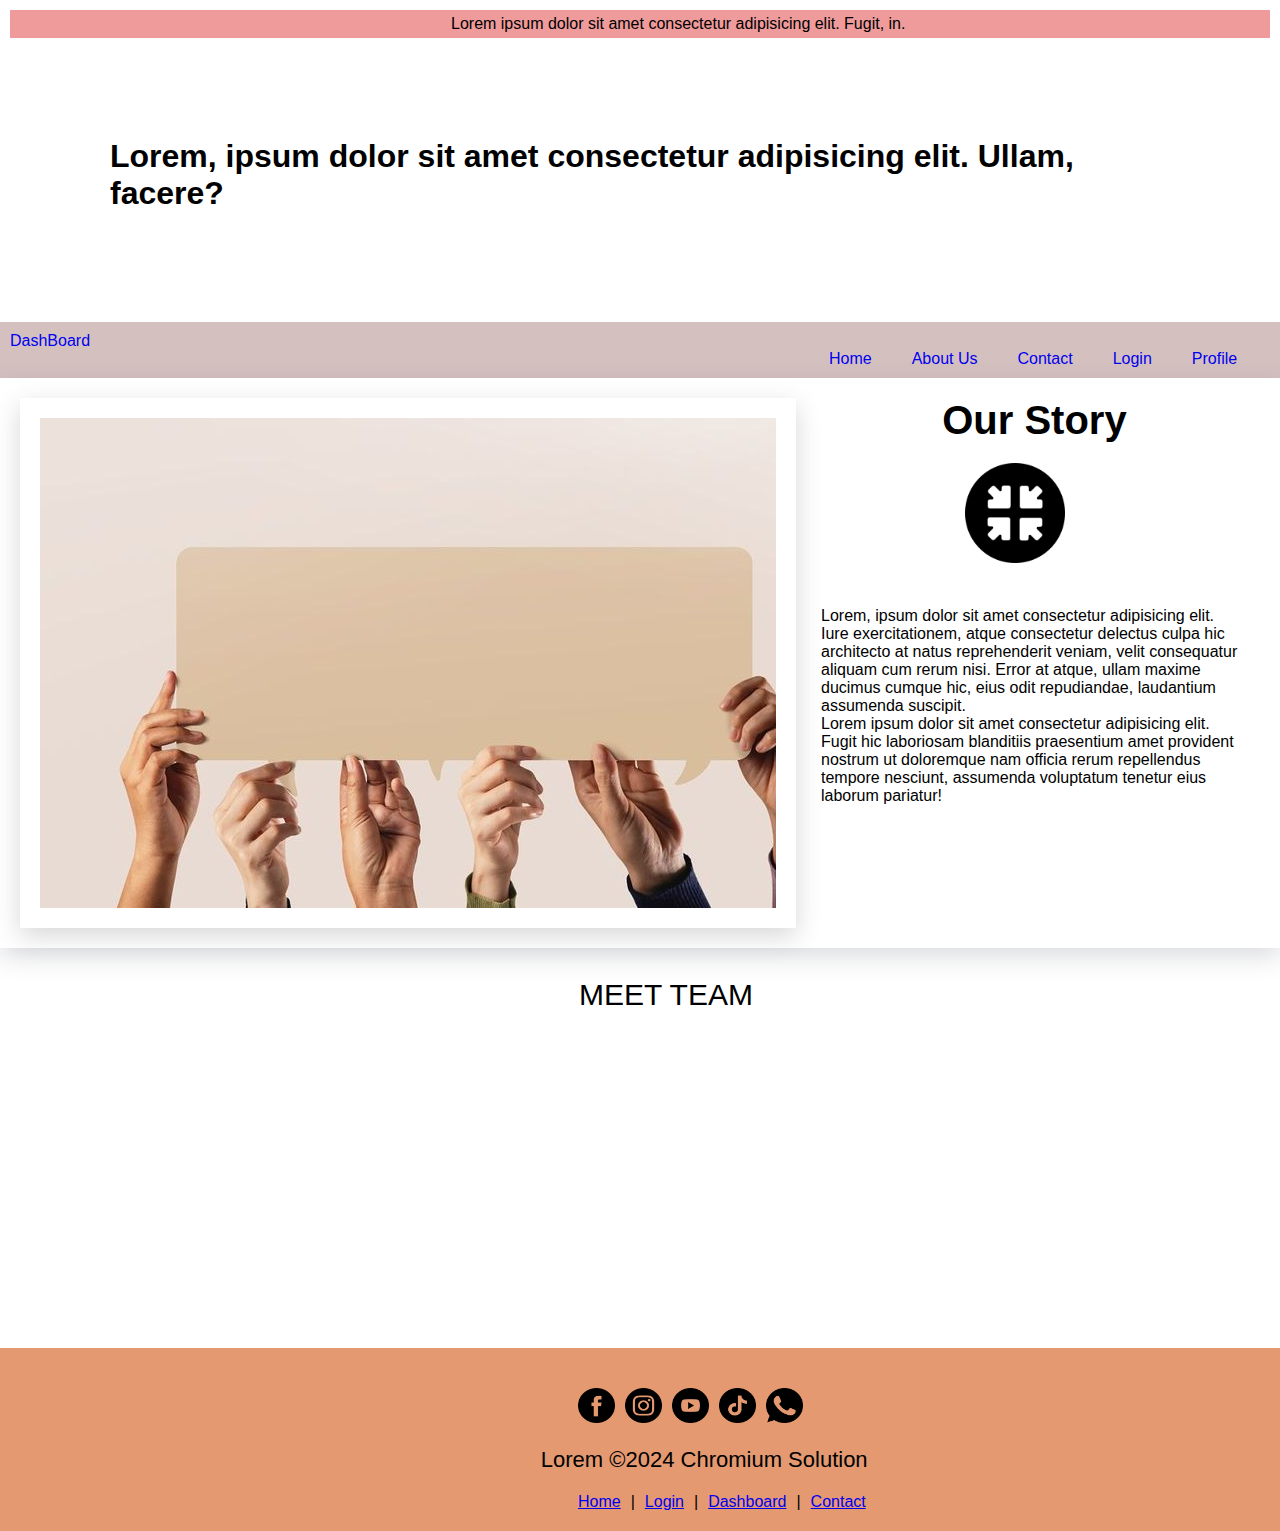
<file: about.html>
<!DOCTYPE html>
<html lang="en">
<head>
    <meta charset="UTF-8">
    <meta name="viewport" content="width=device-width, initial-scale=1.0">
    <title>About Us</title>
    <link rel="stylesheet" href="./style.css">
    <link rel="stylesheet" href="./about.css">
</head>
<body>
    <header>
        <div class="banner">Lorem ipsum dolor sit amet consectetur adipisicing elit. Fugit, in.</div>
        <h1>Lorem, ipsum dolor sit amet consectetur adipisicing elit. Ullam, facere?</h1>
    </header>
    <nav>
        <a style="text-decoration: none;" href="./dashboard.html">DashBoard</a>
        <div class="right-nav">
            <a style="text-decoration: none;"href="./index.html">Home</a>
            <a style="text-decoration: none;"href="./about.html">About  Us</a>
            <a style="text-decoration: none;"href="./contact.html">Contact</a>
            <a style="text-decoration: none;"href="./login.html">Login </a>
            <a style="text-decoration: none;"href="./profile.html">Profile</a>
        </div>
    </nav>


    <section>
        <article>
            <img src="./images/Peaceful, Human Rights and Freedom to Speak and Expression_ Grou.jpg " style="padding: 20px;   box-shadow: rgba(53, 55, 58, 0.2) 0px 8px 24px;">
            <div>
                <h3>Our Story</h3>
                <img src="./images/pngegg.png" class="logo">
                <p style="padding: 40px 15px;">Lorem, ipsum dolor sit amet consectetur adipisicing elit. Iure exercitationem, atque consectetur delectus culpa hic architecto at natus reprehenderit veniam, velit consequatur aliquam cum rerum nisi. Error at atque, ullam maxime ducimus cumque hic, eius odit repudiandae, laudantium assumenda suscipit.
                <br>
            Lorem ipsum dolor sit amet consectetur adipisicing elit. Fugit hic laboriosam blanditiis praesentium amet provident nostrum ut doloremque nam officia rerum repellendus tempore nesciunt, assumenda voluptatum tenetur eius laborum pariatur!</p>
            </div>
          
        </article>

        <div class="meetteam">
            <h2>MEET TEAM</h2>
        </div>

    </section>

    <footer>
        <div class="socialmedia-icons">
 
             <a href=""><img src="./images/facebook_2168281.png" class="social-icons"></a>
             <a href=""><img src="./images/instagram_1384015.png" class="social-icons"></a>
             <a href=""><img src="./images/youtube_4494467.png" class="social-icons"></a>
             <a href=""><img src="./images/tiktok_3116491.png" class="social-icons"></a>
             <a href=""><img src="./images/whatsapp_733641.png" class="social-icons"></a>
 
        </div>
        <div class="copyright">
            Lorem &copy;2024 Chromium Solution
         </div>
        <div class="footer-navigations">
             <a href="./index.html">Home</a>|
             <a href="./login.html">Login</a>|
             <a href="./dashboard.html"> Dashboard</a>|
             <a href="./contact.html">Contact</a>
        </div>
     </footer>
</body>
</html>
</file>
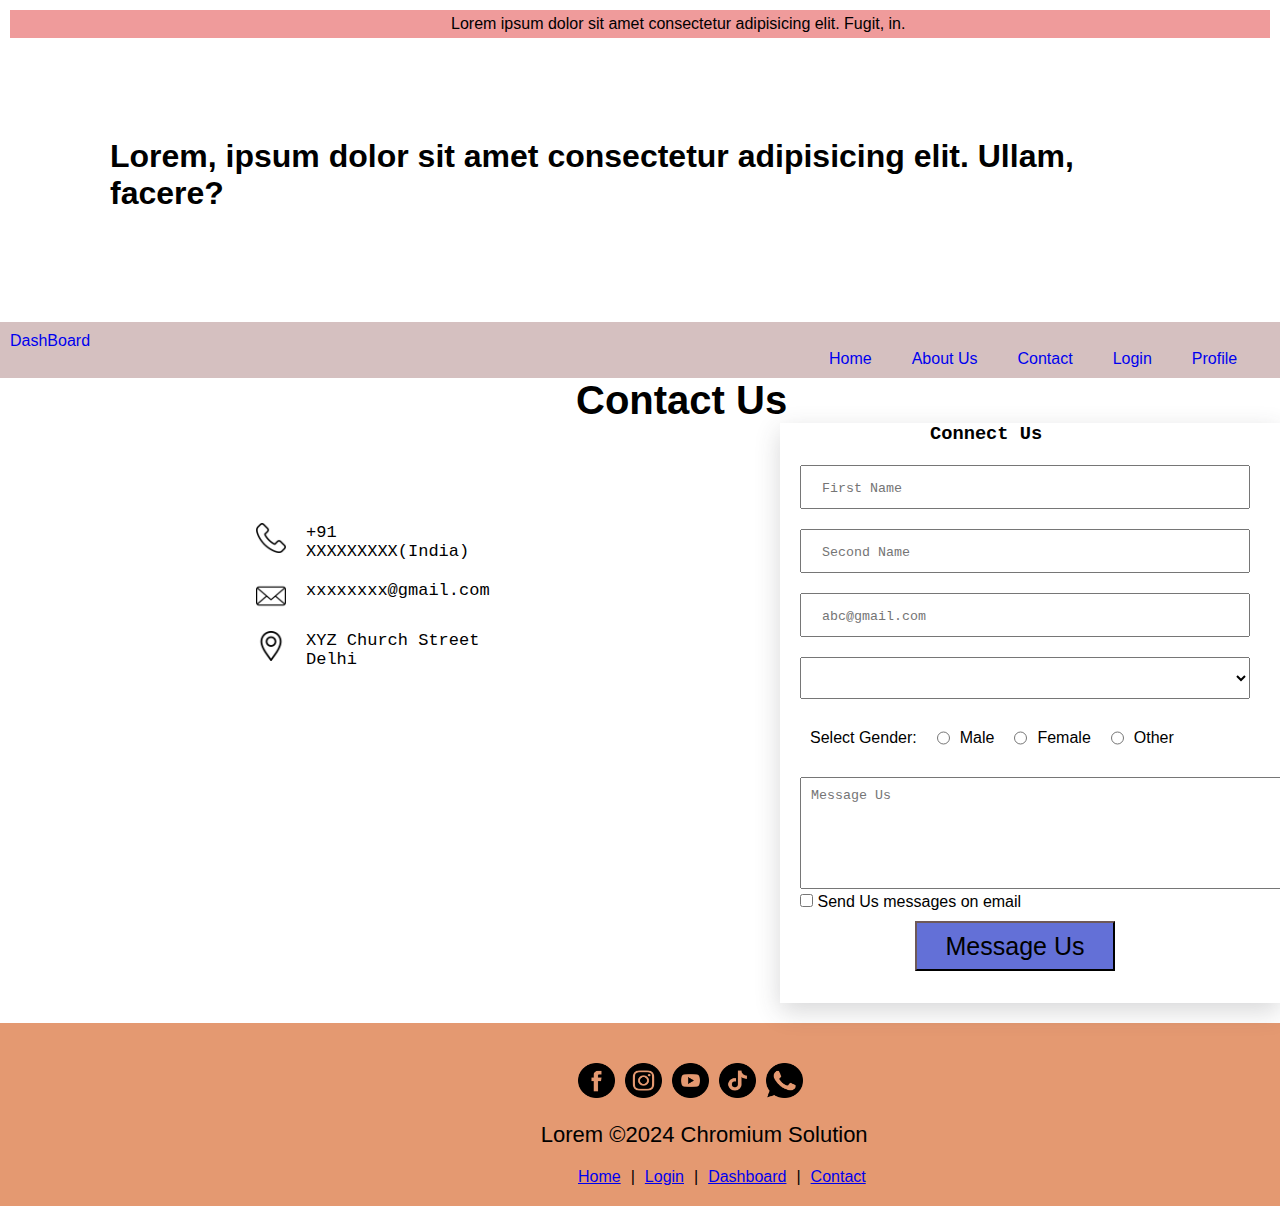
<file: contact.html>
<!DOCTYPE html>
<html lang="en">
<head>
    <meta charset="UTF-8">
    <meta name="viewport" content="width=device-width, initial-scale=1.0">
    <title>Contact Us</title>
    <link rel="stylesheet" href="./style.css">
    <link rel="stylesheet" href="./contact.css">

</head>
<body>
    <header>
        <div class="banner">Lorem ipsum dolor sit amet consectetur adipisicing elit. Fugit, in.</div>
        <h1>Lorem, ipsum dolor sit amet consectetur adipisicing elit. Ullam, facere?</h1>
    </header>
    <nav>
        <a style="text-decoration: none;" href="./dashboard.html">DashBoard</a>
        <div class="right-nav">
            <a style="text-decoration: none;"href="./index.html">Home</a>
            <a style="text-decoration: none;"href="./about.html">About  Us</a>
            <a style="text-decoration: none;"href="./contact.html">Contact</a>
            <a style="text-decoration: none;"href="./login.html">Login </a>
            <a style="text-decoration: none;"href="./profile.html">Profile</a>
        </div>
    </nav>

    <main>
        <h2>Contact Us</h2>
        <section>
            <div class="contact-part">
                <ul>
                    <li>
                        <img src="./images/telephone.png" class="image">+91 XXXXXXXXX(India)
                    </li>
                    <li>
                        <img src="./images/mail.png" class="image">   xxxxxxxx@gmail.com
                    </li>
                    <li>
                        <img src="./images/location.png" class="image">  XYZ Church Street<br>Delhi
                    </li>
                </ul>
                
            </div>
            <div class="form-part">

                <h3>Connect Us</h3>
                    <form class="inputfields">
                        <input type="text" placeholder="First Name" style="padding: 20px; margin-bottom: 20px ;" >
                        <input type="text" placeholder="Second Name" style="padding: 20px;  margin-bottom: 20px ;">
                        <input type="email" placeholder="abc@gmail.com" style="padding: 20px;  margin-bottom: 20px ;">
                        <select name="country" id="country" placeholder="abc@gmail.com" style="padding: 20px;  margin-bottom: 20px ;" >
                            <option value="Afghanistan">Afghanistan</option>
                            <option value="Bangladesh">Bangladesh</option>
                            <option value="Canada">Canada</option>
                            <option value="France">France</option>
                            <option value="Germany">Germany</option>
                            <option value="India">India</option>
                        </select>

                        <div class="radiobtn-gender"  style="padding: 10px;  margin-bottom: 20px ;" >
                        <label for="radiobtn-gender"> Select Gender: </label><br>
                                <input type="radio" id="Male" name="gender"value="Male">
                                <label for="Male">Male</label><br>
                                <input type="radio" id="Female" name="gender" value="Female">
                                <label for="Female">Female</label><br>
                                <input type="radio" id="other"name="gender" value="other">
                                <label for="other">Other</label>
                        </div> 
                      
                         <textarea type="text" name="message" rows="6" cols="62" placeholder="Message Us"style="padding:10px;"></textarea> 
                        
                        <input type="checkbox" id="checkbox" name="checkbox">
                        <label for="checkbox"> Send Us messages on email</label><br>
                        <button class="submitbutton">
                            Message Us
                        </button>
                 </form>
                



            </div>
        </section>

    </main>



    <footer>
        <div class="socialmedia-icons">
 
             <a href=""><img src="./images/facebook_2168281.png" class="social-icons"></a>
             <a href=""><img src="./images/instagram_1384015.png" class="social-icons"></a>
             <a href=""><img src="./images/youtube_4494467.png" class="social-icons"></a>
             <a href=""><img src="./images/tiktok_3116491.png" class="social-icons"></a>
             <a href=""><img src="./images/whatsapp_733641.png" class="social-icons"></a>
 
        </div>
        <div class="copyright">
            Lorem &copy;2024 Chromium Solution
         </div>
        <div class="footer-navigations">
             <a href="./index.html">Home</a>|
             <a href="./login.html">Login</a>|
             <a href="./dashboard.html"> Dashboard</a>|
             <a href="./contact.html">Contact</a>
        </div>
     </footer>
</body>
</html>
</file>
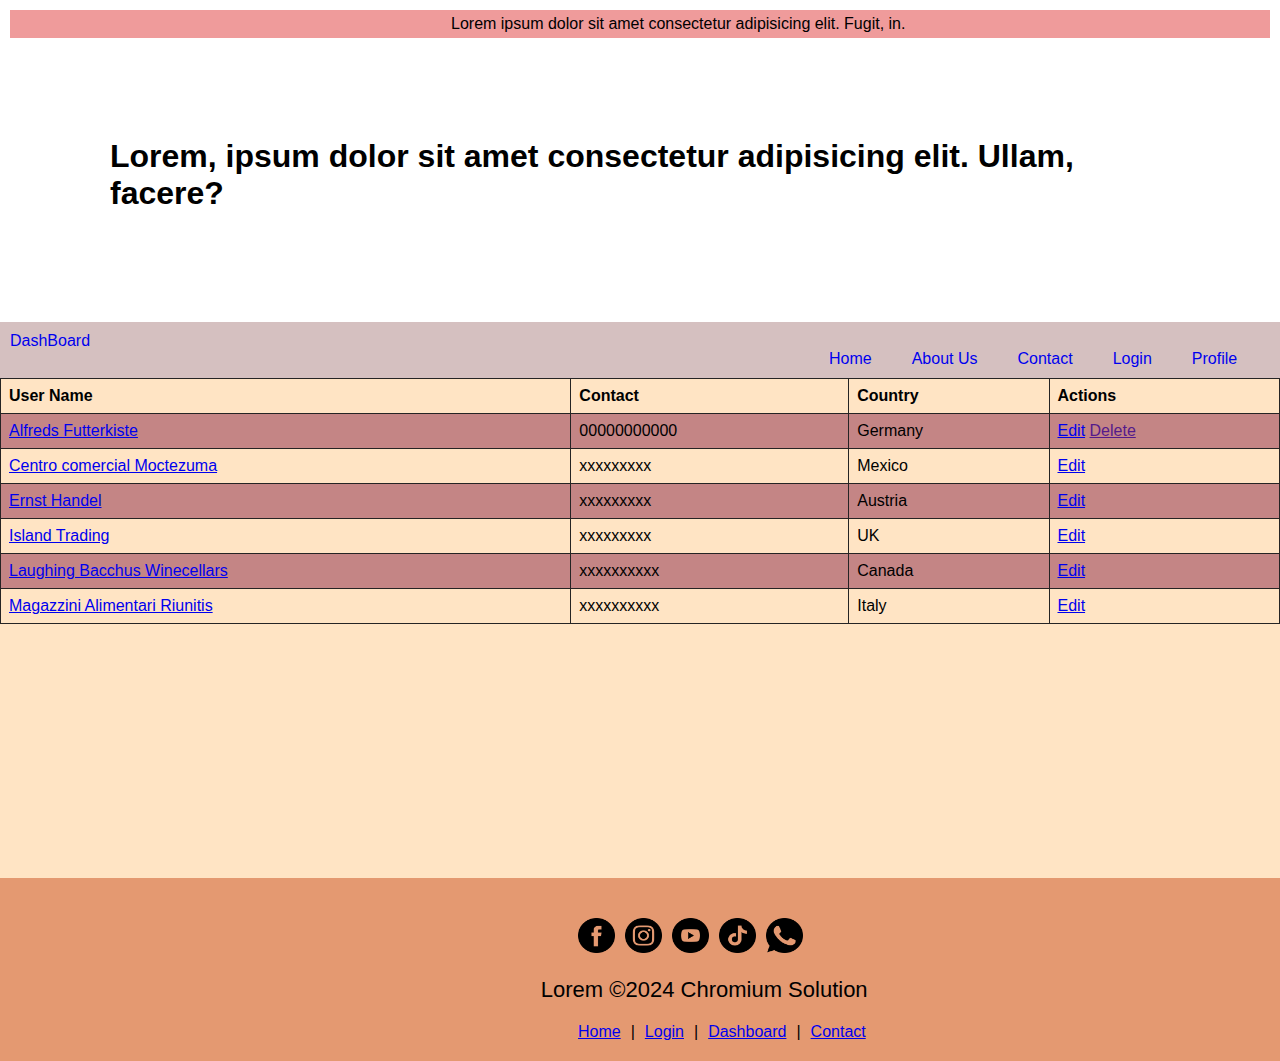
<file: dashboard.html>
<!DOCTYPE html>
<html lang="en">
<head>
    <meta charset="UTF-8">
    <meta name="viewport" content="width=device-width, initial-scale=1.0">
    <title>Dashboard</title>
    <link rel="stylesheet" href="./style.css">
    <link rel="stylesheet" href="./dashboard.css">
</head>
<body>
    <header>
        <div class="banner">Lorem ipsum dolor sit amet consectetur adipisicing elit. Fugit, in.</div>
        <h1>Lorem, ipsum dolor sit amet consectetur adipisicing elit. Ullam, facere?</h1>
    </header>
    <nav>
        <a style="text-decoration: none;" href="./dashboard.html">DashBoard</a>
        <div class="right-nav">
            <a style="text-decoration: none;"href="./index.html">Home</a>
            <a style="text-decoration: none;"href="./about.html">About  Us</a>
            <a style="text-decoration: none;"href="./contact.html">Contact</a>
            <a style="text-decoration: none;"href="./login.html">Login </a>
            <a style="text-decoration: none;"href="./profile.html">Profile</a>
        </div>
    </nav>
    <section>
        <table>
            <tr>
              <th>User Name</th>
              <th>Contact</th>
              <th>Country</th>
              <th>Actions</th>
            </tr>
            <tr>
              <td><a href="./view.html">Alfreds Futterkiste</a></td>
              <td>00000000000</td>
              <td>Germany</td>
              <td><a href="./editview.html">Edit</a> <a href="">Delete</a></td>
              
            </tr>
            <tr>
              <td><a href="./view.html">Centro comercial Moctezuma</a></td>
              <td>xxxxxxxxx</td>
              <td>Mexico</td>
              <td><a href="./editview.html">Edit</a></td>
            </tr>
            <tr>
              <td><a href="./view.html">Ernst Handel</a></td>
              <td>xxxxxxxxx</td>
              <td>Austria</td>
              <td><a href="./editview.html">Edit</a></td>
            </tr>
            <tr>
              <td><a href="./view.html">Island Trading</a></td>
              <td>xxxxxxxxx</td>
              <td>UK</td>
              <td><a href="./editview.html">Edit</a></td>
            </tr>
            <tr>
              <td><a href="./view.html">Laughing Bacchus Winecellars</a></td>
              <td>xxxxxxxxxx</td>
              <td>Canada</td>
              <td><a href="./editview.html">Edit</a></td>
            </tr>
            <tr>
              <td><a href="./view.html">Magazzini Alimentari Riunitis</a></td>
              <td>xxxxxxxxxx</td>
              <td>Italy</td>
              <td><a href="./editview.html">Edit</a></td>
            </tr>
          </table>
    </section>
    <footer>
        <div class="socialmedia-icons">
 
             <a href=""><img src="./images/facebook_2168281.png" class="social-icons"></a>
             <a href=""><img src="./images/instagram_1384015.png" class="social-icons"></a>
             <a href=""><img src="./images/youtube_4494467.png" class="social-icons"></a>
             <a href=""><img src="./images/tiktok_3116491.png" class="social-icons"></a>
             <a href=""><img src="./images/whatsapp_733641.png" class="social-icons"></a>
 
        </div>
        <div class="copyright">
            Lorem &copy;2024 Chromium Solution
         </div>
        <div class="footer-navigations">
             <a href="./index.html">Home</a>|
             <a href="./login.html">Login</a>|
             <a href="./dashboard.html"> Dashboard</a>|
             <a href="./contact.html">Contact</a>
        </div>
     </footer>
</body>
</html>
</file>
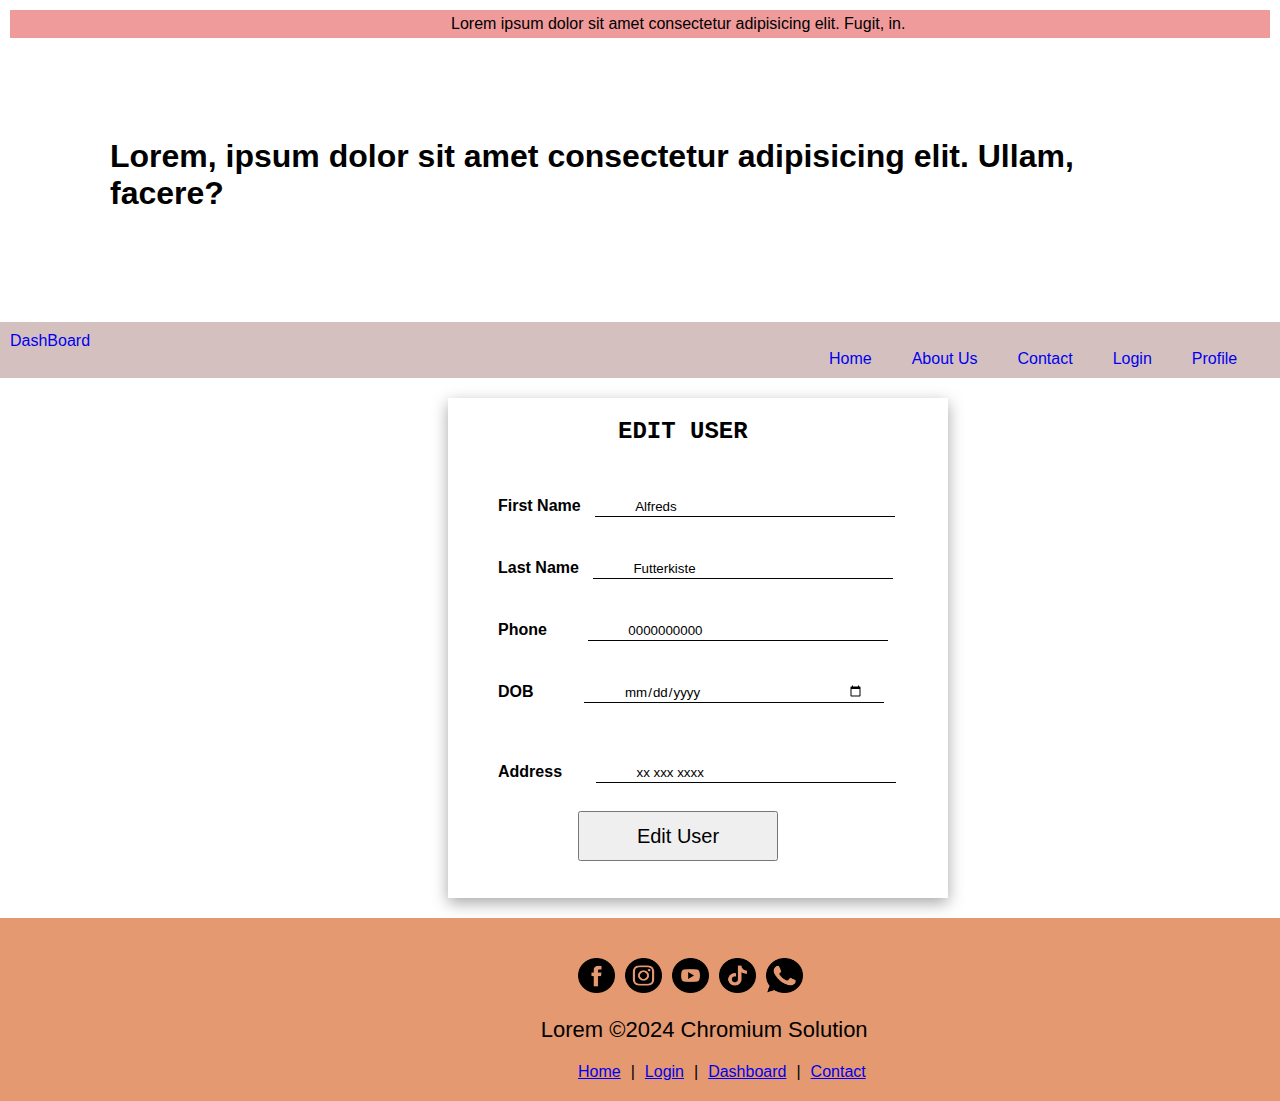
<file: editview.html>
<!DOCTYPE html>
<html lang="en">
<head>
    <meta charset="UTF-8">
    <meta name="viewport" content="width=device-width, initial-scale=1.0">
    <title>Edit View</title>

</head>
<body> <link rel="stylesheet" href="./style.css">
    <link rel="stylesheet" href="./editview.css">
   

</head>
<body>
    <header>
        <div class="banner">Lorem ipsum dolor sit amet consectetur adipisicing elit. Fugit, in.</div>
        <h1>Lorem, ipsum dolor sit amet consectetur adipisicing elit. Ullam, facere?</h1>
    </header>
    <nav>
        <a style="text-decoration: none;" href="./dashboard.html">DashBoard</a>
        <div class="right-nav">
            <a style="text-decoration: none;"href="./index.html">Home</a>
            <a style="text-decoration: none;"href="./about.html">About  Us</a>
            <a style="text-decoration: none;"href="./contact.html">Contact</a>
            <a style="text-decoration: none;"href="./login.html">Login </a>
            <a style="text-decoration: none;"href="./profile.html">Profile</a>
        </div>
    </nav>

    <section>
        <h2 style="padding-left: 30%; padding-bottom: 20px; font-family: 'Courier New', Courier, monospace;">EDIT USER </h2>
        <form action="#">
            <div class="data">
                <Label for="FirstName"><b>First Name</b> </Label>
                <input type="text" required value="Alfreds">
            </div>
            <div class="data">
                <Label for="LastName"><b>Last Name</b> </Label>
                <input type="text" value="Futterkiste" required>
            </div>
            <div class="data">
                <Label for="Phone"><b>Phone</b></Label>
                <input type="tel" pattern="[0-9]{10}"
                placeholder="Enter mobile number" value="0000000000" required>
            </div>
            <div class="data">
                <label for="DOB"><b>DOB</b> </label>
                <input type="date" id="DOB" name="DOB" value="01-01-2001"><br><br>
            </div>
            <div class="data">
                <label for="Address"><B>Address</B></label>
                <input type="text" value="xx xxx xxxx" style="margin-left: 30px;"><br><br>
            </div>
            <div class="btn">
                <button type="submit">Edit User</button>
            </div>
        </form>
    </section>



    <footer>
        <div class="socialmedia-icons">
 
             <a href=""><img src="./images/facebook_2168281.png" class="social-icons"></a>
             <a href=""><img src="./images/instagram_1384015.png" class="social-icons"></a>
             <a href=""><img src="./images/youtube_4494467.png" class="social-icons"></a>
             <a href=""><img src="./images/tiktok_3116491.png" class="social-icons"></a>
             <a href=""><img src="./images/whatsapp_733641.png" class="social-icons"></a>
 
        </div>
        <div class="copyright">
            Lorem &copy;2024 Chromium Solution
         </div>
        <div class="footer-navigations">
             <a href="./index.html">Home</a>|
             <a href="./login.html">Login</a>|
             <a href="./dashboard.html"> Dashboard</a>|
             <a href="./contact.html">Contact</a>
        </div>
     </footer>
</body>
</html>
</file>
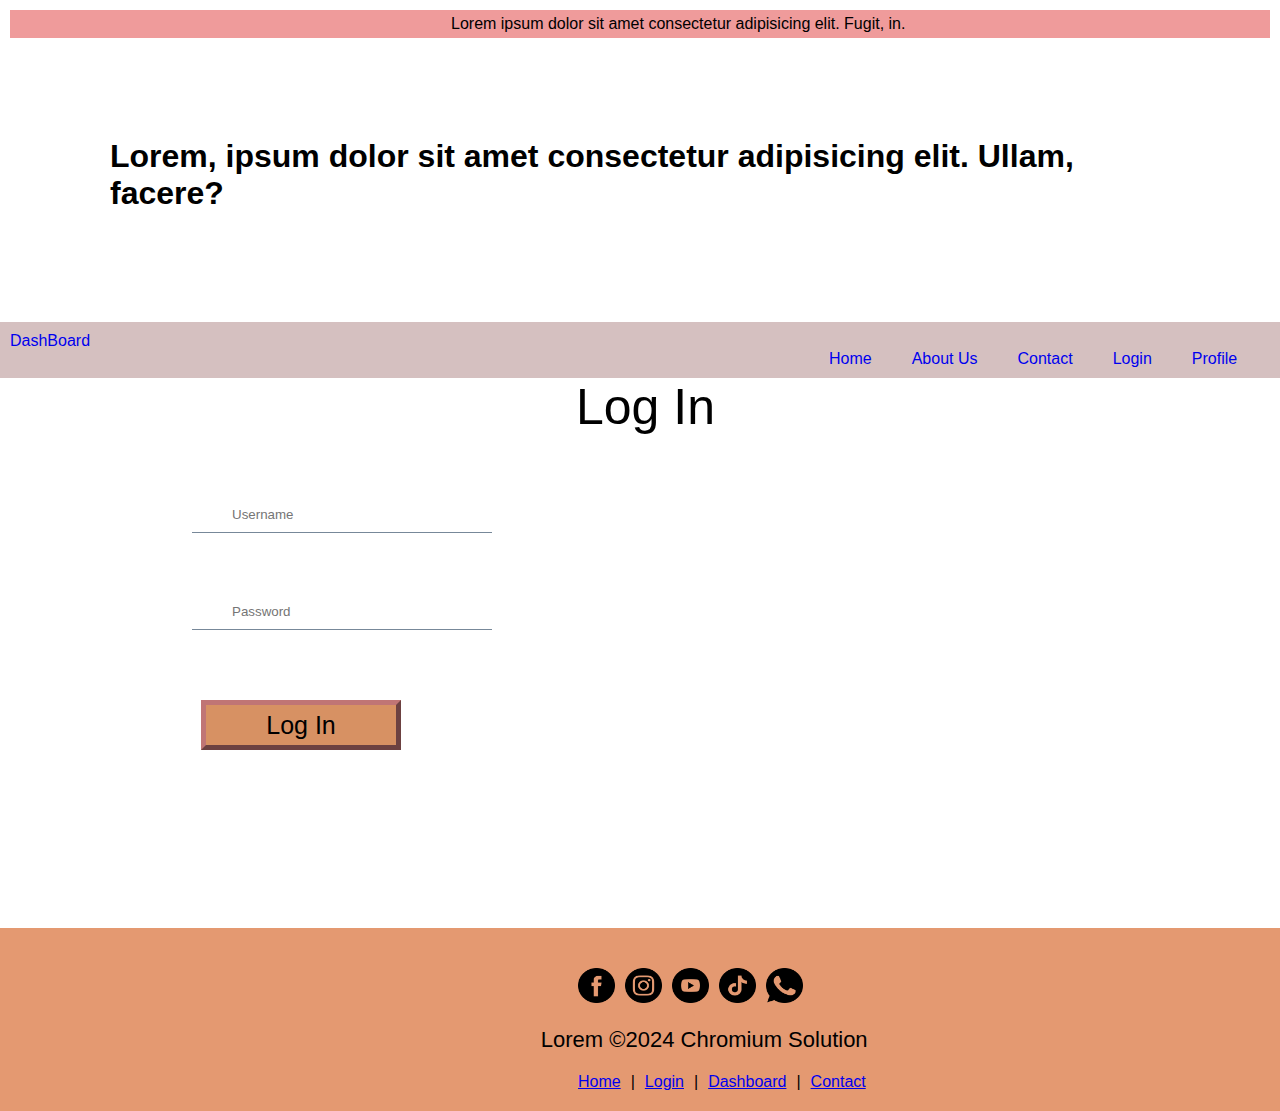
<file: login.html>
<!DOCTYPE html>
<html lang="en">
<head>
    <meta charset="UTF-8">
    <meta name="viewport" content="width=device-width, initial-scale=1.0">
    <title>Document</title>
    <link rel="stylesheet" href="./style.css">
    <link rel="stylesheet" href="./login.css">
</head>
<body>
    <header>
        <div class="banner">Lorem ipsum dolor sit amet consectetur adipisicing elit. Fugit, in.</div>
        <h1>Lorem, ipsum dolor sit amet consectetur adipisicing elit. Ullam, facere?</h1>
    </header>
    <nav>
        <a style="text-decoration: none;" href="./dashboard.html">DashBoard</a>
        <div class="right-nav">
            <a style="text-decoration: none;"href="./index.html">Home</a>
            <a style="text-decoration: none;"href="./about.html">About  Us</a>
            <a style="text-decoration: none;"href="./contact.html">Contact</a>
            <a style="text-decoration: none;"href="./login.html">Login </a>
            <a style="text-decoration: none;"href="./profile.html">Profile</a>
        </div>
    </nav>

    <main>
        <h2 style="font-size: 50px; font-weight: 400; padding-left: 45%;">Log In</h1>
        <section>
            <article>
                <div class="col username">
                    <input type="text" class="inputfield username" placeholder="Username">
                    
                <div class="col password">
                    <input type="text" class="inputfield password" placeholder="Password">

                </div>
                
                <button class="submitbutton">
                    Log In
                </Button>
            </article>
            
            <div class="socialmedialogin">
                <a></a>
            </div>
        </section>

    </main>




    <footer>
        <div class="socialmedia-icons">
 
             <a href=""><img src="./images/facebook_2168281.png" class="social-icons"></a>
             <a href=""><img src="./images/instagram_1384015.png" class="social-icons"></a>
             <a href=""><img src="./images/youtube_4494467.png" class="social-icons"></a>
             <a href=""><img src="./images/tiktok_3116491.png" class="social-icons"></a>
             <a href=""><img src="./images/whatsapp_733641.png" class="social-icons"></a>
 
        </div>
        <div class="copyright">
            Lorem &copy;2024 Chromium Solution
         </div>
        <div class="footer-navigations">
             <a href="./index.html">Home</a>|
             <a href="./login.html">Login</a>|
             <a href="./dashboard.html"> Dashboard</a>|
             <a href="./contact.html">Contact</a>
        </div>
     </footer>
</body>
</html>
</file>
<file: style.css>
*,
*::before,
*::after {
  box-sizing: border-box;
  margin: 0;
  padding: 0;
  font-family:'Gill Sans', 'Gill Sans MT', Calibri, 'Trebuchet MS', sans-serif;
}
.banner{
    background-color: rgb(239, 155, 155);
    padding: 5px;
    padding-left:35% ;
}
header{
    background-color:white;
    padding: 10px;
}
header h1{
    padding: 100px;
}
nav{
    background-color: rgb(213, 192, 192);
    padding: 10px;
    display: flex;
    flex-wrap: wrap;
    align-items: center;

}
.right-nav{
    padding-left: 65%;
    display:flex;
    flex-wrap: wrap;
    gap:40px;
   
} 


/*footer*/
footer{
   padding: 20px;
    background-color: rgb(228, 153, 113);
  
}
.socialmedia-icons{
    display: flex;
    gap: 10px;
    padding:20px 40px 20px 45% ;
    flex-direction: row;
    flex-wrap: wrap;
}
.social-icons{
    width: 37px;
    height: 35px;
}
.copyright{
    padding-left:42% ;
    font-size: 22px;
}
.footer-navigations{
    padding-top: 20px;
    padding-left: 45%;
    display: flex;
    gap:10px;
}
</file>
<file: about.css>
article{
    display: flex;
    gap:10px;
}
article {
    padding: 20px;
    box-shadow: rgba(68, 76, 88, 0.2) 0px 8px 24px;


}
h3{
    font-size: 40px;
    margin-left: 30%;
    margin-bottom: 20px;
}
.logo{
    width:100px;
    height: 100px;
    margin-left: 35%;
}
.meetteam{
    height: 400px;
    padding: 30px;
    box-shadow: rgba(0, 0, 0, 0.09) 0px 2px 1px, rgba(0, 0, 0, 0.09) 0px 4px 2px, rgba(0, 0, 0, 0.09) 0px 8px 4px, rgba(0, 0, 0, 0.09) 0px 16px 8px, rgba(0, 0, 0, 0.09) 0px 32px 16px;
}
.meetteam h2{
    font-weight: 500;
    padding-left: 45%;
    font-size: 30px;
}
</file>
<file: contact.css>
h2{
 font-size: 40px;
 margin-left: 45%;
}
section{
    display:flex;
}
.contact-part{
 margin:100px 20px 40px 20%;
}
.form-part{
    box-shadow: rgba(53, 55, 58, 0.2) 0px 8px 24px;
    width: 500px;
    height: 580px;
    margin-left: 20%;
   margin-bottom: 20px;
}
.form-part h3{
    font-weight: 600;
    margin-left: 150px;
    font-family: 'Courier New', Courier, monospace;
}
.inputfields{
    padding: 20px;
   
}
::placeholder{
    font-family: 'Courier New', Courier, monospace;
}



input:where([type="text"],[type="email"]){
    width:450px;
    height: 40px;
}
select{
    width:450px;
    height: 40px;
}


.radiobtn-gender{
    display: flex;
    gap:10px;
}

.image{
    width: 30px;
    height:30px;
    margin-right: 20px;
    
}
ul{
    list-style: none;
    
}
li{
    display: flex;
    font-family: 'Courier New', Courier, monospace;
    font-size: 17px;
    margin-bottom: 20px;
}
.submitbutton{
    margin-top:10px;
    margin-left:25%;
    background-color: rgb(99, 112, 215);
    width: 200px;
    height: 50px;
    font-size: 25px;
    border-width: 2px;
    border-color: rgb(26, 21, 21);
}
</file>
<file: dashboard.css>
section{
    background-color: bisque;
    height: 500px;
}
table {
    font-family: arial, sans-serif;
    border-collapse: collapse;
    width: 100%;
  }
  
  td, th {
    border: 1px solid #252424;
    text-align: left;
    padding: 8px;
  }
  
  tr:nth-child(even) {
    background-color: #c48585;
  }
</file>
<file: editview.css>
section{
    padding: 20px 50px  ;
    box-shadow: rgba(0, 0, 0, 0.35) 0px 5px 15px;
    width:500px;
    height: 500px;
    margin-left:35%;
    font-family: 'Courier New', Courier, monospace;
    margin-top: 20px;
    margin-bottom: 20px;

}
::placeholder{
    font-family: 'Courier New', Courier, monospace;
}
input{
    height: 40px;
    width: 300px;
    margin-bottom: 10px;
    margin-left: 10px;
    padding: 41px 20px 10px 40px;
   
    border: none;
    border-bottom: 1px solid rgb(2, 3, 3);
}
button{
    width: 200px;
    height: 50px;
    margin-left:80px ;
    font-size: 20px;
}
input[type=tel]{
    margin-left: 37px;
}
input[type=date]{
    margin-left: 46px;
}
</file>
<file: login.css>
main{
    height: 550px;
    background-color:white
}
section{
    display: flex;
}
article{
    padding-left: 15%;
}
.col{
    margin-top: 30px;
}

.inputfield{
    padding: 41px 20px 10px 40px;
    width:300px;
    border: none;
    border-bottom: 1px solid lightslategray;
}
.submitbutton{
    
    margin-top:70px;
    margin-left:3%;
    background-color: rgb(215, 145, 99);
    width: 200px;
    height: 50px;
    font-size: 25px;
    border-width: 5px;
    border-color: rgb(192, 117, 117);
}
</file>
